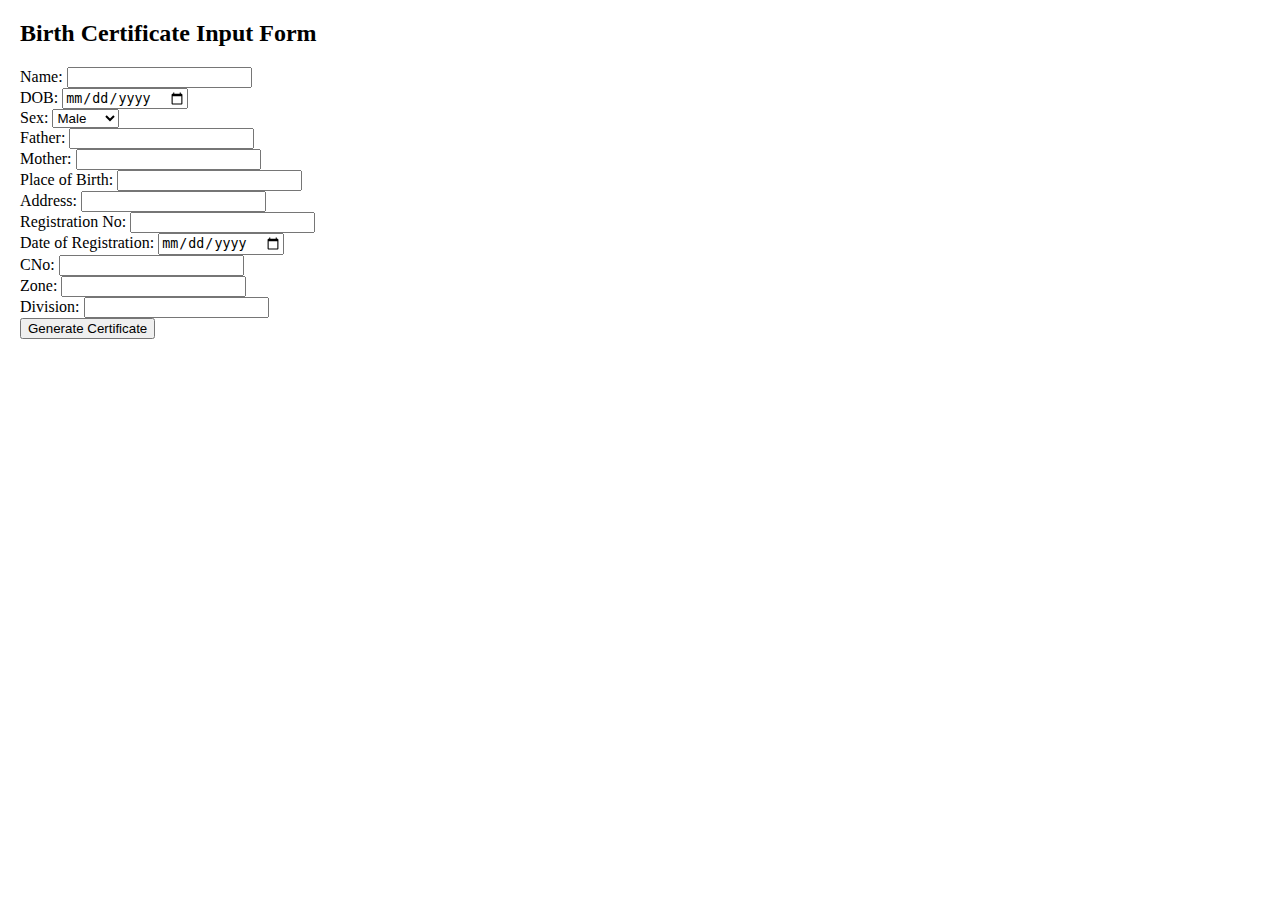
<file: index.html>
<!DOCTYPE html>
<html>
<head>
  <title>Generate Birth Certificate</title>
  <link rel="stylesheet" href="style.css">
</head>
<body>
  <h2>Birth Certificate Input Form</h2>
  <form id="certForm">
    Name: <input type="text" name="name"><br>
    DOB: <input type="date" name="dob"><br>
    Sex: <select name="sex"><option>Male</option><option>Female</option></select><br>
    Father: <input type="text" name="father"><br>
    Mother: <input type="text" name="mother"><br>
    Place of Birth: <input type="text" name="place"><br>
    Address: <input type="text" name="address"><br>
    Registration No: <input type="text" name="reg"><br>
    Date of Registration: <input type="date" name="regdate"><br>
    CNo: <input type="text" name="cno"><br>
    Zone: <input type="text" name="zone"><br>
    Division: <input type="text" name="division"><br>
    <button type="submit">Generate Certificate</button>
  </form>
  <div id="qrcode"></div>
  <script src="qrcode.min.js"></script>
  <script src="script.js"></script>
</body>
</html>
</file>
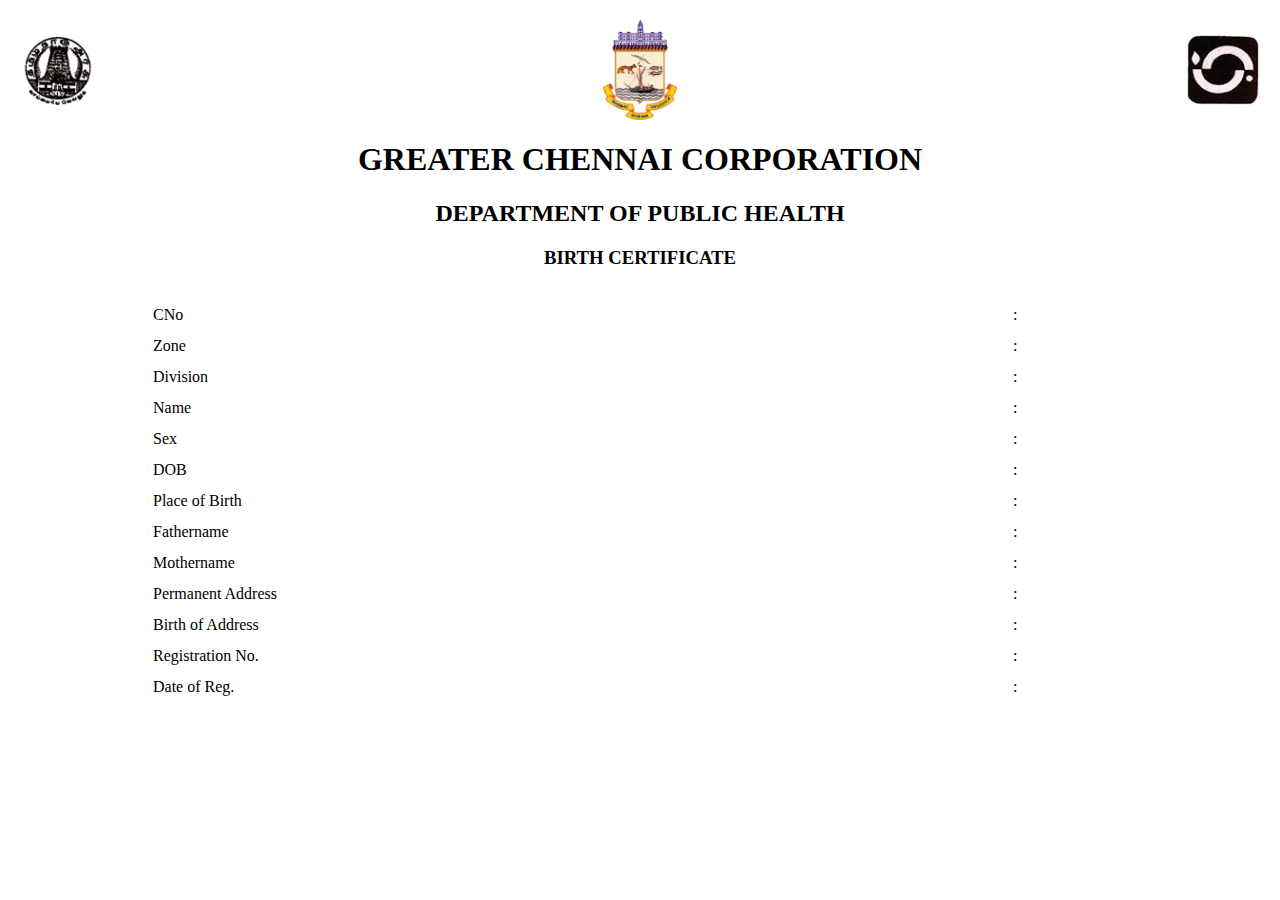
<file: cert.html>
<!DOCTYPE html>
<html>
<head>
  <title>Birth Certificate</title>
  <link rel="stylesheet" href="style.css">
</head>
<body>
  <div class="logo-container">
    <img src="left_logo.jpg" class="logo-left">
    <img src="gcclogo.png" class="logo-center">
    <img src="right_logo.jpg" class="logo-right">
  </div>

  <h1 class="center">GREATER CHENNAI CORPORATION</h1>
  <h2 class="center">DEPARTMENT OF PUBLIC HEALTH</h2>
  <h3 class="center no-underline">BIRTH CERTIFICATE</h3>

  <table>
    <tr><td>CNo</td><td>: <span id="cno"></span></td></tr>
    <tr><td>Zone</td><td>: <span id="zone"></span></td></tr>
    <tr><td>Division</td><td>: <span id="division"></span></td></tr>
    <tr><td>Name</td><td>: <span id="name"></span></td></tr>
    <tr><td>Sex</td><td>: <span id="sex"></span></td></tr>
    <tr><td>DOB</td><td>: <span id="dob"></span></td></tr>
    <tr><td>Place of Birth</td><td>: <span id="place"></span></td></tr>
    <tr><td>Fathername</td><td>: <span id="father"></span></td></tr>
    <tr><td>Mothername</td><td>: <span id="mother"></span></td></tr>
    <tr><td>Permanent Address</td><td>: <span id="address"></span></td></tr>
    <tr><td>Birth of Address</td><td>: <span id="birthaddress"></span></td></tr>
    <tr><td>Registration No.</td><td>: <span id="reg"></span></td></tr>
    <tr><td>Date of Reg.</td><td>: <span id="regdate"></span></td></tr>
  </table>

  <script>
    function formatDate(dateStr) {
      const months = ["Jan", "Feb", "Mar", "Apr", "May", "Jun",
                      "Jul", "Aug", "Sep", "Oct", "Nov", "Dec"];
      const d = new Date(dateStr);
      if (isNaN(d)) return dateStr;
      const day = d.getDate().toString().padStart(2, '0');
      const mon = months[d.getMonth()];
      const yr = d.getFullYear();
      return `${day}-${mon}-${yr}`;
    }

    const params = new URLSearchParams(window.location.search);
    for (const [key, value] of params.entries()) {
      const el = document.getElementById(key);
      if (el) {
        if (key === "dob" || key === "regdate") {
          el.innerText = formatDate(value);
        } else {
          el.innerText = value;
        }
      }
    }
  </script>
</body>
</html>
</file>
<file: style.css>
body {
  font-family: "Times New Roman", Times, serif;
  margin: 20px;
  color: #000;
}

.center {
  text-align: center;
}

.no-underline {
  text-decoration: none;
}

.logo-container {
  display: flex;
  justify-content: space-between;
  align-items: center;
  margin-bottom: 10px;
}

.logo-left, .logo-right {
  height: 70px;
}

.logo-center {
  height: 100px;
}

table {
  margin: 30px auto;
  width: 80%;
  border-collapse: collapse;
  border: 1px solid transparent;
}

td {
  padding: 6px 8px;
  vertical-align: top;
  font-size: 16px;
  border: 1px solid transparent;
}
</file>
